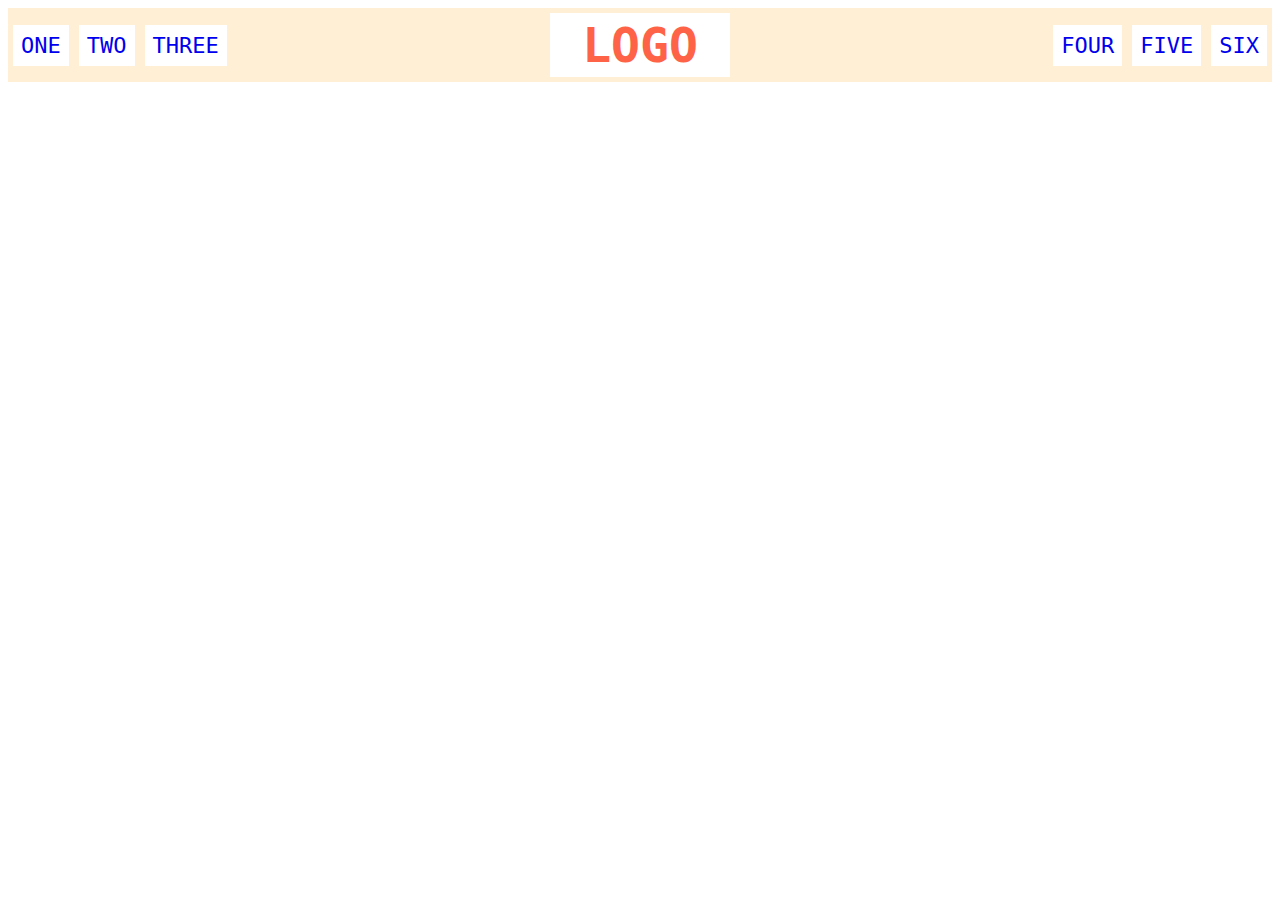
<file: flex/02-flex-header/index.html>
<!DOCTYPE html>
<html lang="en">
<head>
  <meta charset="UTF-8">
  <meta http-equiv="X-UA-Compatible" content="IE=edge">
  <meta name="viewport" content="width=device-width, initial-scale=1.0">
  <title>Flex Header</title>
  <link rel="stylesheet" href="style.css">
</head>
<body>
  <div class="header">
    <div class="left-links">
      <ul>
        <li><a href="#">ONE</a></li>
        <li><a href="#">TWO</a></li>
        <li><a href="#">THREE</a></li>
      </ul>
    </div>
    <div class="logo">LOGO</div>
    <div class="right-links">
      <ul>
        <li><a href="#">FOUR</a></li>
        <li><a href="#">FIVE</a></li>
        <li><a href="#">SIX</a></li>
      </ul>
    </div>
  </div>
</body>
</html>
</file>
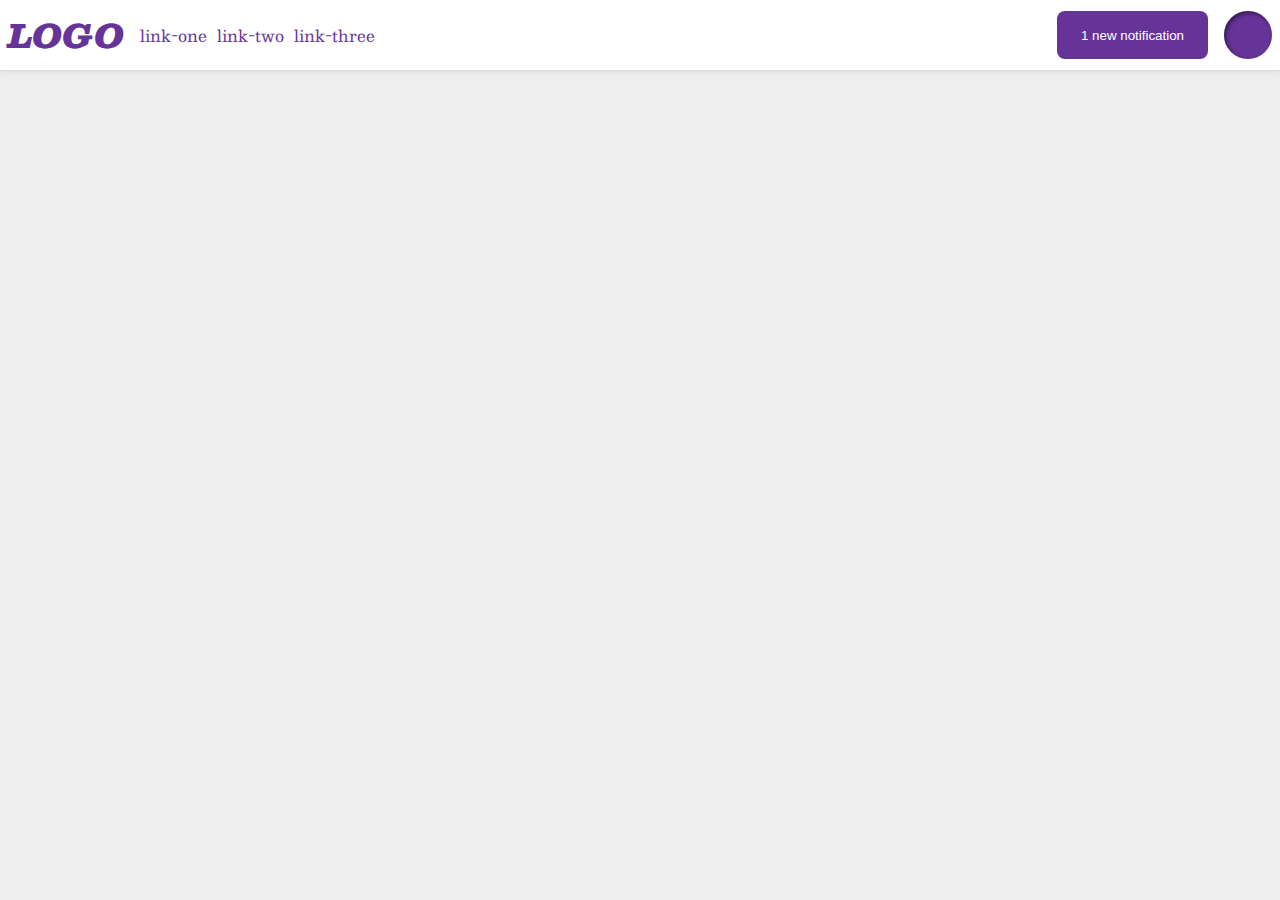
<file: flex/03-flex-header-2/index.html>
<!DOCTYPE html>
<html lang="en">
<head>
  <meta charset="UTF-8">
  <meta http-equiv="X-UA-Compatible" content="IE=edge">
  <meta name="viewport" content="width=device-width, initial-scale=1.0">
  <title>Flex Header 2</title>
  <link rel="stylesheet" href="style.css">
</head>
<body>
  <div class="header">
    <div class="left">
    <div class="logo">
      LOGO
    </div>
    <ul class="links">
      <li><a href="google.com">link-one</a></li>
      <li><a href="google.com">link-two</a></li>
      <li><a href="google.com">link-three</a></li>
    </ul>
    </div>
    <div class="right">
    <button class="notifications">
      1 new notification
    </button>
    <div class="profile-image"></div>
    </div>
  </div>
</body>
</html>
</file>
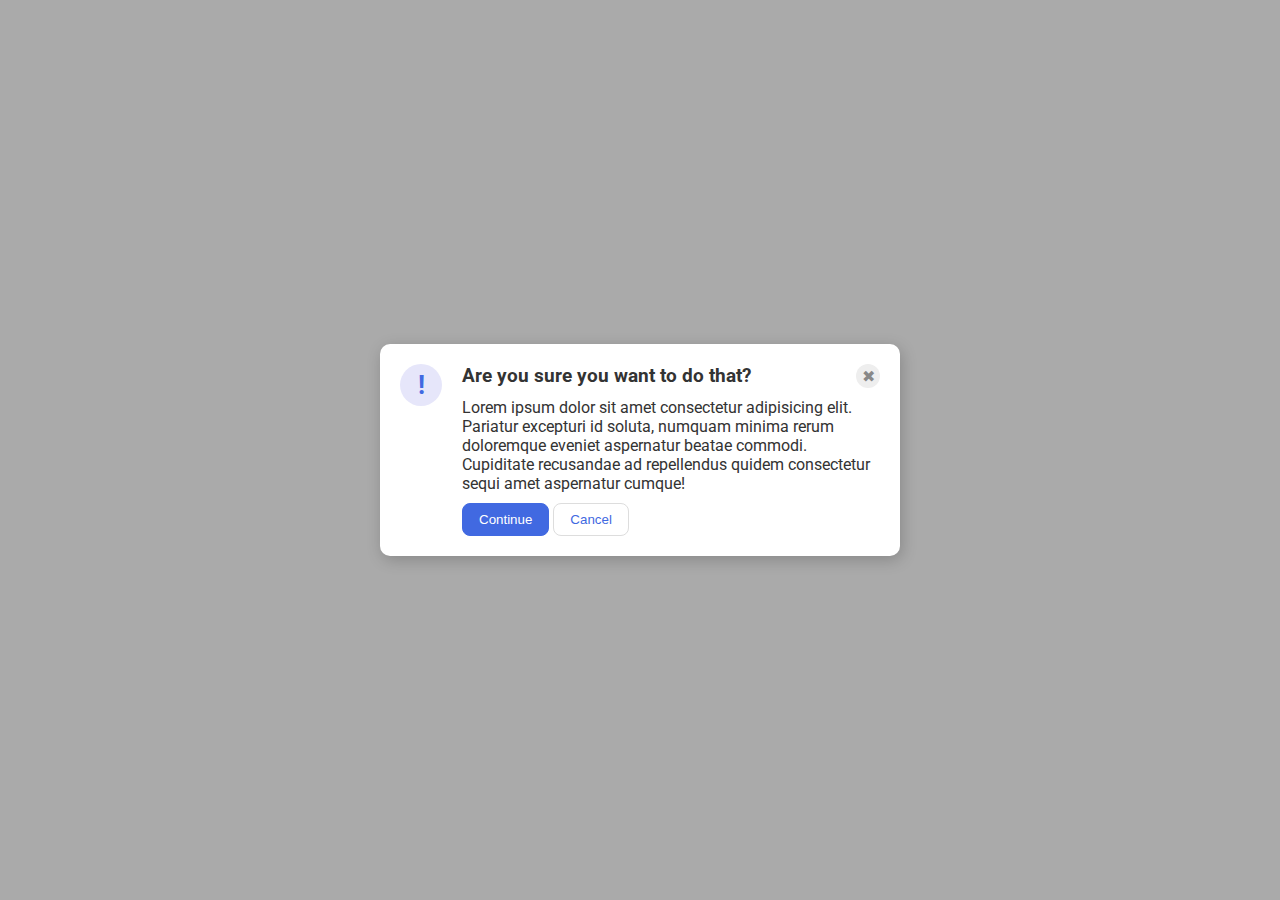
<file: flex/05-flex-modal/index.html>
<!DOCTYPE html>
<html lang="en">
<head>
  <meta charset="UTF-8">
  <meta http-equiv="X-UA-Compatible" content="IE=edge">
  <meta name="viewport" content="width=device-width, initial-scale=1.0">
  <link rel="stylesheet" href="style.css">
  <title>Modal</title>
</head>
<body>
  <div class="modal">
    <div class="icon">!</div>
    <div class="right-side">
      <div class="header-x">
      <div class="header">Are you sure you want to do that?</div>
      <div class="close-button">✖</div>
    </div>
      <div class="text">Lorem ipsum dolor sit amet consectetur adipisicing elit. Pariatur excepturi id soluta, numquam minima rerum doloremque eveniet aspernatur beatae commodi. Cupiditate recusandae ad repellendus quidem consectetur sequi amet aspernatur cumque!</div>
      <div class="buttons">
      <button class="continue">Continue</button>
      <button class="cancel">Cancel</button>
    </div>
    </div>
  </div>
</body>
</html>
</file>
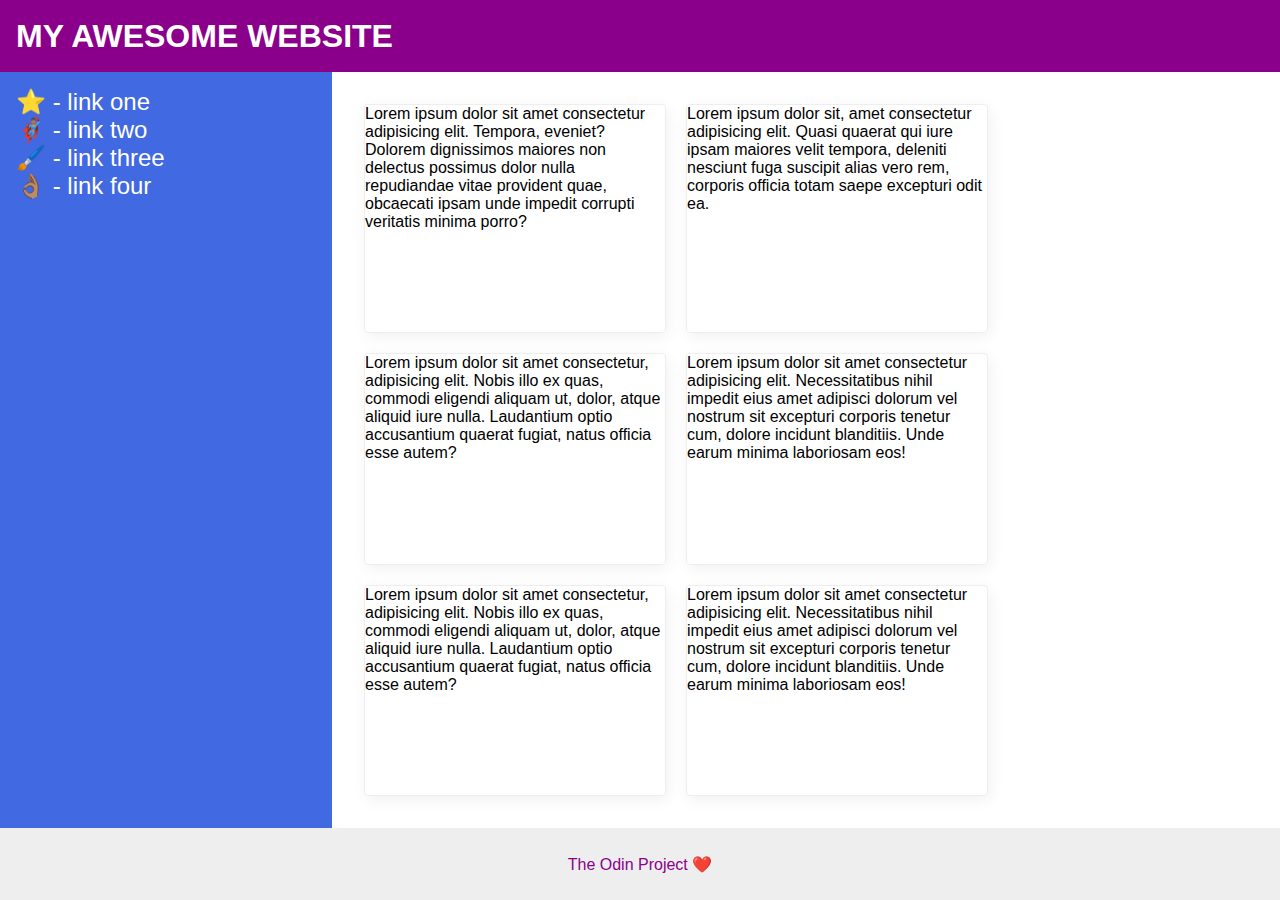
<file: flex/07-flex-layout-2/index.html>
<!DOCTYPE html>
<html lang="en">
<head>
  <meta charset="UTF-8">
  <meta http-equiv="X-UA-Compatible" content="IE=edge">
  <meta name="viewport" content="width=device-width, initial-scale=1.0">
  <title>The Holy Grail</title>
  <link rel="stylesheet" href="style.css">
</head>
<body>
  <div class="header">
    MY AWESOME WEBSITE
  </div>
  <div class="middle">
  <div class="sidebar">
    <ul>
      <li><a href="google.com">⭐ - link one</a></li>
      <li><a href="google.com">🦸🏽‍♂️ - link two</a></li>
      <li><a href="google.com">🖌️ - link three</a></li>
      <li><a href="google.com">👌🏽 - link four</a></li>
    </ul>
  </div>
  <div class="cards">
  <div class="card">Lorem ipsum dolor sit amet consectetur adipisicing elit. Tempora, eveniet? Dolorem dignissimos maiores non delectus possimus dolor nulla repudiandae vitae provident quae, obcaecati ipsam unde impedit corrupti veritatis minima porro?</div>
  <div class="card">Lorem ipsum dolor sit, amet consectetur adipisicing elit. Quasi quaerat qui iure ipsam maiores velit tempora, deleniti nesciunt fuga suscipit alias vero rem, corporis officia totam saepe excepturi odit ea.</div>
  <div class="card">Lorem ipsum dolor sit amet consectetur, adipisicing elit. Nobis illo ex quas, commodi eligendi aliquam ut, dolor, atque aliquid iure nulla. Laudantium optio accusantium quaerat fugiat, natus officia esse autem?</div>
  <div class="card">Lorem ipsum dolor sit amet consectetur adipisicing elit. Necessitatibus nihil impedit eius amet adipisci dolorum vel nostrum sit excepturi corporis tenetur cum, dolore incidunt blanditiis. Unde earum minima laboriosam eos!</div>
  <div class="card">Lorem ipsum dolor sit amet consectetur, adipisicing elit. Nobis illo ex quas, commodi eligendi aliquam ut, dolor, atque aliquid iure nulla. Laudantium optio accusantium quaerat fugiat, natus officia esse autem?</div>
  <div class="card">Lorem ipsum dolor sit amet consectetur adipisicing elit. Necessitatibus nihil impedit eius amet adipisci dolorum vel nostrum sit excepturi corporis tenetur cum, dolore incidunt blanditiis. Unde earum minima laboriosam eos!</div>
</div>  
</div>
  <div class="footer">
    The Odin Project ❤️
  </div>
</body>
</html>
</file>
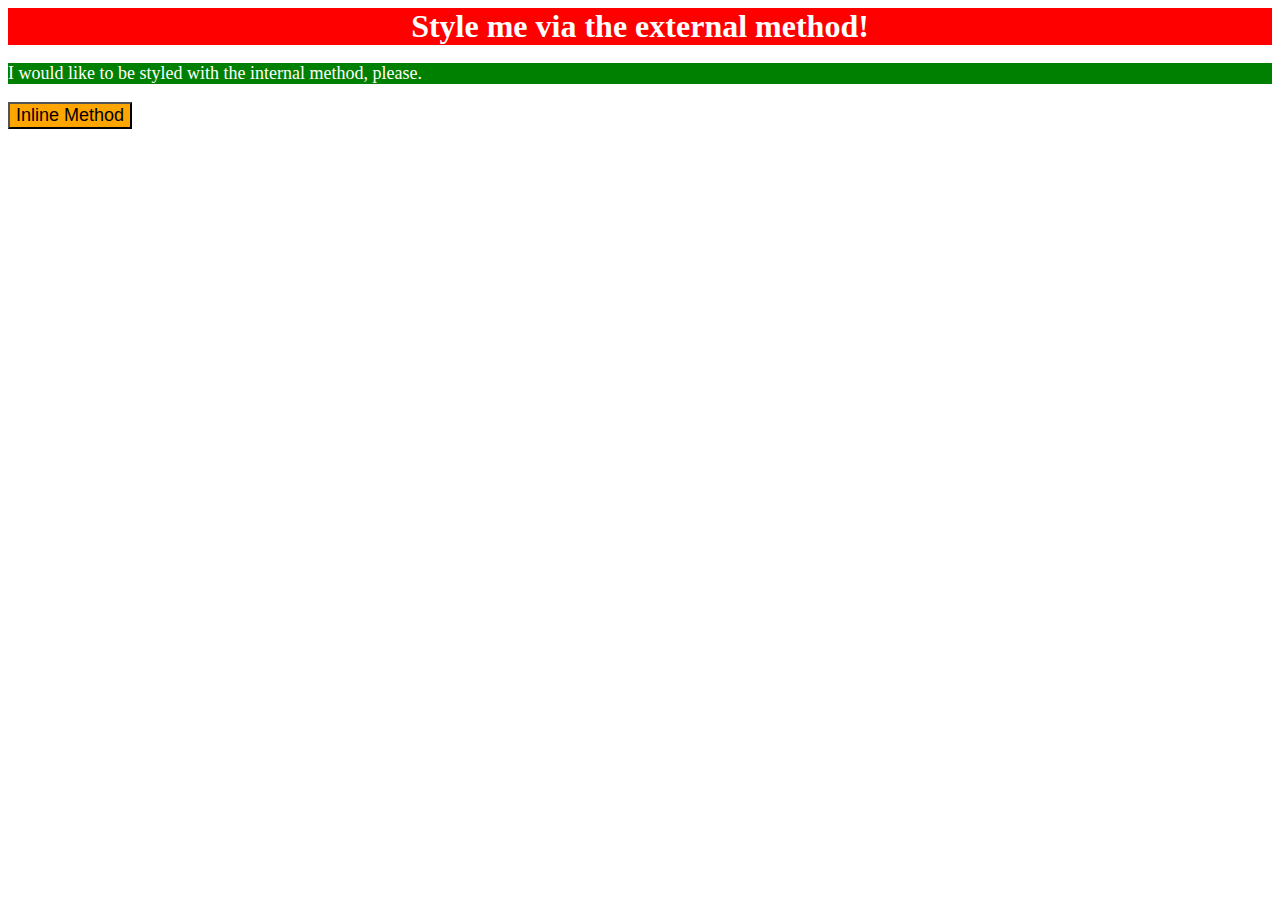
<file: foundations/01-css-methods/index.html>
<!DOCTYPE html>
<html lang="en">
<head>
  <meta charset="UTF-8">
  <meta http-equiv="X-UA-Compatible" content="IE=edge">
  <meta name="viewport" content="width=device-width, initial-scale=1.0">
  <link rel="stylesheet" href="style.css">
  <title>Methods for Adding CSS</title>
  <style>
    p {
      background-color: green;
      color: white;
      font-size: 18px;
    }
  </style>
</head>
<body>
  <div>Style me via the external method!</div>
  <p>I would like to be styled with the internal method, please.</p>
  <button style="background-color: orange; font-size: 18px;">Inline Method</button>
</body>
</html>
</file>
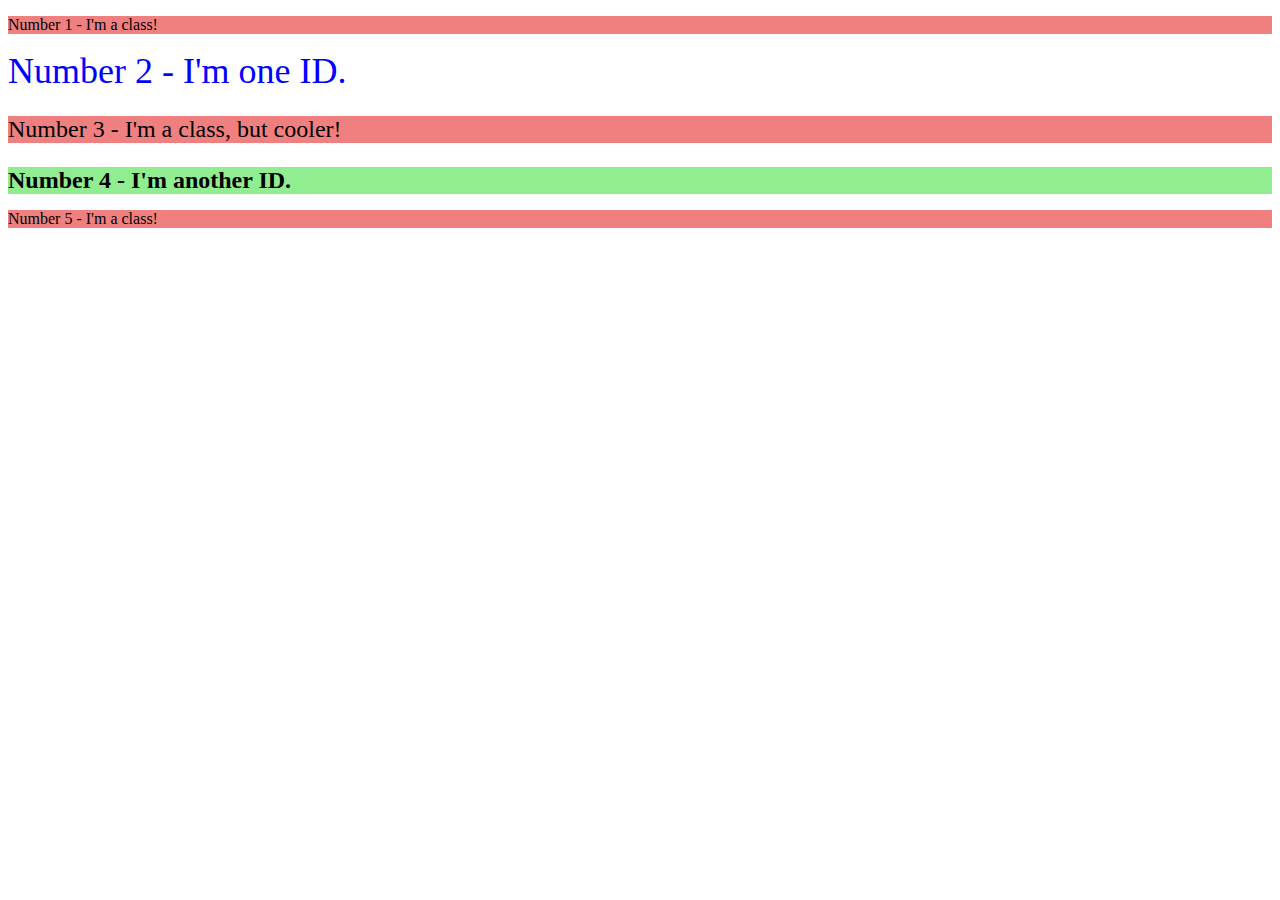
<file: foundations/02-class-id-selectors/index.html>
<!DOCTYPE html>
<html lang="en">
<head>
  <meta charset="UTF-8">
  <meta http-equiv="X-UA-Compatible" content="IE=edge">
  <meta name="viewport" content="width=device-width, initial-scale=1.0">
  <title>Class and ID Selectors</title>
  <link rel="stylesheet" href="style.css">
</head>
<body>
  <p class="pink">Number 1 - I'm a class!</p>
  <div id="blue_text">Number 2 - I'm one ID.</div>
  <p class="pink bigger">Number 3 - I'm a class, but cooler!</p>
  <div id="green">Number 4 - I'm another ID.</div>
  <p class="pink">Number 5 - I'm a class!</p>
</body>
</html>
</file>
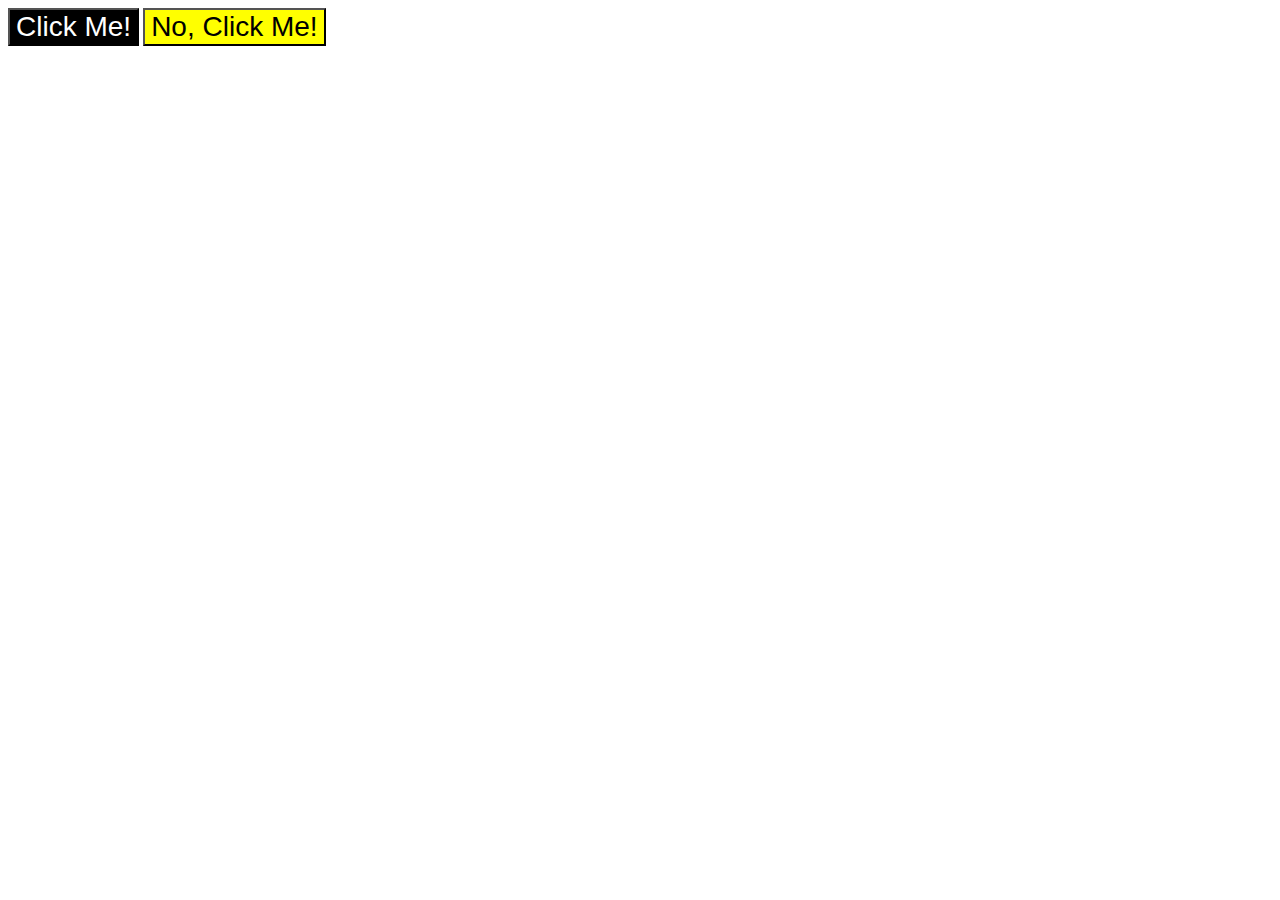
<file: foundations/03-grouping-selectors/index.html>
<!DOCTYPE html>
<html lang="en">
<head>
  <meta charset="UTF-8">
  <meta http-equiv="X-UA-Compatible" content="IE=edge">
  <meta name="viewport" content="width=device-width, initial-scale=1.0">
  <title>Grouping Selectors</title>
  <link rel="stylesheet" href="style.css">
</head>
<body>
  <button class="black">Click Me!</button>
  <button class="yellow">No, Click Me!</button>
</body>
</html>
</file>
<file: flex/02-flex-header/style.css>
.header  {
  font-family: monospace;
  background: papayawhip;
  display: flex;
  justify-content: space-between;
  margin-top: 5px;
  padding: 5px;
  align-items: center;
}

.logo {
  font-size: 48px;
  font-weight: 900;
  color: tomato;
  background: white;
  padding: 4px 32px;

}

ul {
  /* this removes the dots on the list items*/
  list-style-type: none;
  display: flex;
  flex-direction: row;
  align-items: center;
  gap: 10px;
  margin: 0;
  padding: 0;
}

a {
  font-size: 22px;
  background: white;
  padding: 8px;
  /* this removes the line under the links */
  text-decoration: none;
}
</file>
<file: flex/03-flex-header-2/style.css>
/* this is some magical font-importing.  
you'll learn about it later. */
@import url('https://fonts.googleapis.com/css2?family=Besley:ital,wght@0,400;1,900&display=swap');

body {
  margin: 0;
  background: #eee;
  font-family: Besley, serif;
}

.header {
  background: white;
  border-bottom: 1px solid #ddd;
  box-shadow: 0 0 8px rgba(0,0,0,.1);
  display: flex;
  flex-direction: row;
  justify-content: space-between;
  align-items: center;
  padding: 8px;
}

.profile-image {
  background: rebeccapurple;
  box-shadow: inset 2px 2px 4px rgba(0,0,0,.5);
  border-radius: 50%;
  width: 48px;
  height:  48px;
}

.logo {
  color: rebeccapurple;
  font-size: 32px;
  font-weight: 900;
  font-style: italic;
}

button {
  border: none;
  border-radius: 8px;
  background: rebeccapurple;
  color: white;
  padding: 8px 24px;
}

a {
  /* this removes the line under our links */
  text-decoration: none;
  color: rebeccapurple;
}

ul {
  list-style-type: none;
  display: flex;
  flex-direction: row;
  align-items: center;
  gap: 10px;
  margin: 0;
  padding: 0;
  
}
.left, .right {
  display: flex;
  flex-direction: row;
  gap: 16px;
}
</file>
<file: flex/05-flex-modal/style.css>
@import url('https://fonts.googleapis.com/css2?family=Roboto:wght@400;700&display=swap');

html, body {
  height: 100%;
}

body {
  font-family: Roboto, sans-serif;
  margin: 0;
  background: #aaa;
  color: #333;
  /* I'll give you this one for free lol  */
  display: flex;
  align-items: center;
  justify-content: center;
}

.modal {
  background: white;
  width: 480px;
  border-radius: 10px;
  box-shadow: 2px 4px 16px rgba(0,0,0,.2);
  display: flex;
  padding: 20px;
  column-gap: 20px;
}
.right-side {
  display: flex;
  flex-direction: column;
}
.icon {
  color: royalblue;
  font-size: 26px;
  font-weight: 700;
  background: lavender;
  width: 42px;
  height: 42px;
  border-radius: 50%;
  display: flex;
  align-items: center;
  justify-content: center;
  flex-shrink: 0;
}
.header-x {
  display: flex;
  justify-content: space-between;
}
.text {
  margin: 10px 0;
}
.header {
  font-weight: bold;
  font-size: larger;
}
.close-button {
  background: #eee;
  border-radius: 50%;
  color: #888;
  font-weight: 400;
  font-size: 16px;
  height: 24px;
  width: 24px;
  display: flex;
  align-items: center;
  justify-content: center;  

} 

button {
  padding: 8px 16px;
  border-radius: 8px;
}

button.continue {
  background: royalblue;
  border: 1px solid royalblue;
  color: white;
  display: inline-block;
}

button.cancel {
  background: white;
  border: 1px solid #ddd;
  color: royalblue;
  display: inline-block;
}
</file>
<file: flex/07-flex-layout-2/style.css>
body {
  font-family: -apple-system, BlinkMacSystemFont, 'Segoe UI', Roboto, Oxygen, Ubuntu, Cantarell, 'Open Sans', 'Helvetica Neue', sans-serif;
  margin: 0;
  min-height: 100vh;
  display: flex;
  flex-direction: column;
}
.middle {
  flex: 1 0;
  display: flex;
}
.cards {
  display: flex;
  flex-wrap: wrap;
  padding: 32px;
  gap: 20px;
  flex: 0 3 auto;
}

.header {
  height: 72px;
  background: darkmagenta;
  color: white;
  font-size: 32px;
  font-weight: 900;
  padding-left: 16px;
}

.footer {
  height: 72px;
  background: #eee;
  color: darkmagenta;
  justify-content: center;
}

.footer, .header {
  display: flex;
  align-items: center;
}

.sidebar {
  width: 300px;
  background: royalblue;
  flex: 0 0 auto;
  padding: 16px;
}

.card {
  border: 1px solid #eee;
  box-shadow: 2px 4px 16px rgba(0,0,0,.06);
  border-radius: 4px;
  width: 300px;
}

ul {
  list-style-type: none;
  margin: 0;
  padding: 0;
}
a {
  text-decoration: none;
  color: white;
  font-size: 24px;
}
</file>
<file: foundations/01-css-methods/style.css>
div {
background-color: red;
color: white;
font-size: 32px;
text-align: center;
font-weight: bold;
}
</file>
<file: foundations/02-class-id-selectors/style.css>
.pink {
background-color: #f08080;
font-family: Verdana, `DejaVu Sans`, sans-serif;
}

#blue_text {
    color: #0000ff;
    font-size: 36px;
}

.bigger {
    font-size: 24px;
}

#green {
    background-color: #90ee90;
    font-size: 24px;
    font-weight: bold;
}
</file>
<file: foundations/03-grouping-selectors/style.css>
.black {
background-color: black;
color: white;
}

.yellow {
background-color: yellow;
color: black;
}

.black, .yellow {
font-size: 28px;
font-family: Helvetica, "Times New Roman", sans-serif;
}
</file>
